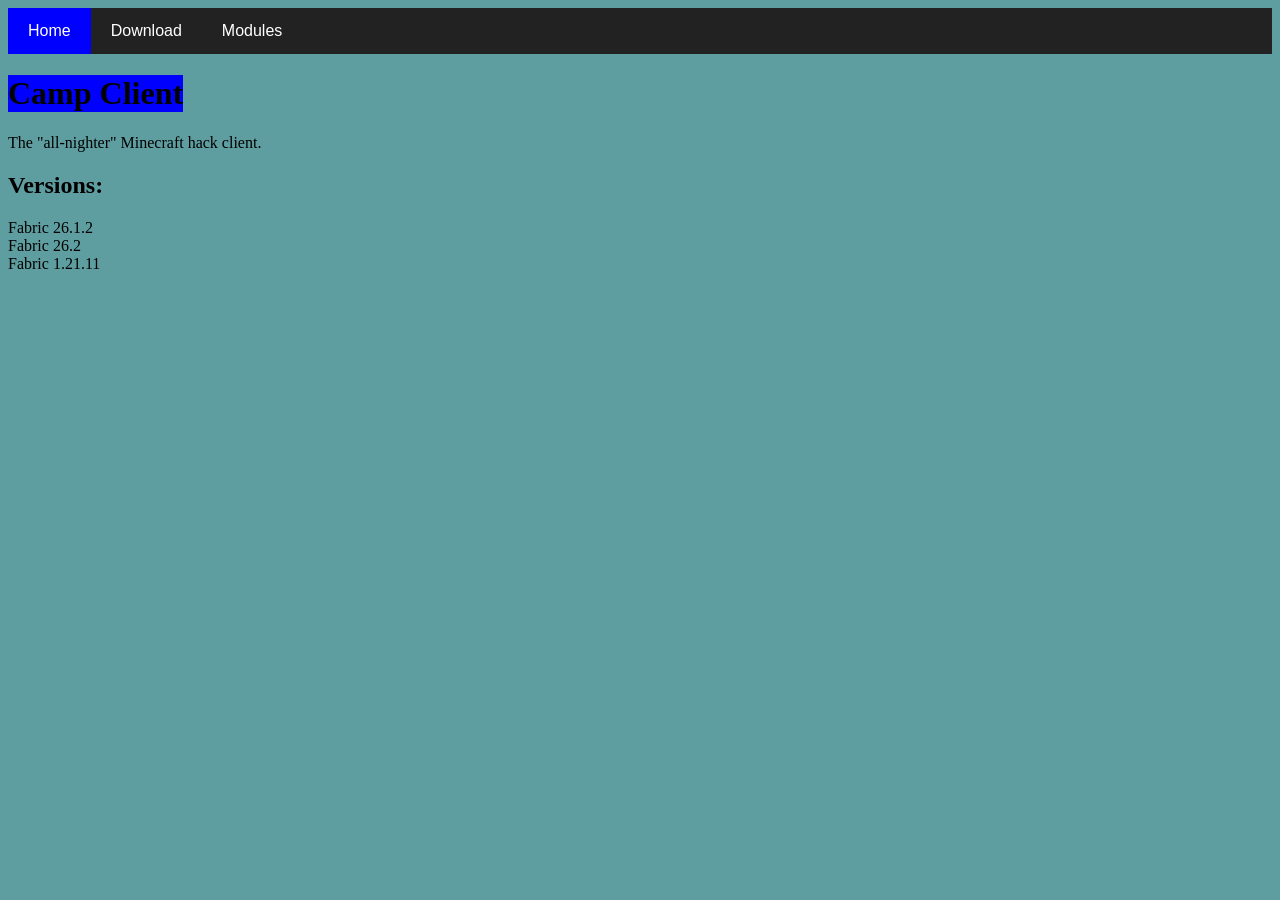
<file: index.html>
<!DOCTYPE html>
<html lang="en">
    <head>
        <title>Camp Client</title>
        <meta charset="UTF-8">
        <meta name="viewport" content="width=device-width, initial-scale=1">
        <link href="./style.css" rel="stylesheet">
    </head>
    <body class="bgColor">
        <nav class="navbar">
            <a href="./index.html" class="active">Home</a>
            <a href="./download.html">Download</a>
            <a href="./modules.html">Modules</a>
        </nav>
        <div class="banner">
            <h1>Camp Client</h1>
        </div>
        <p1>The "all-nighter" Minecraft hack client.</p1>


        <h2><strong>Versions:</strong></h2>
        <p2>Fabric 26.1.2</p2>
        <div>
            <p3>Fabric 26.2</p3>
        </div>
        <p4>Fabric 1.21.11</p4>
    </body>
</html>
</file>
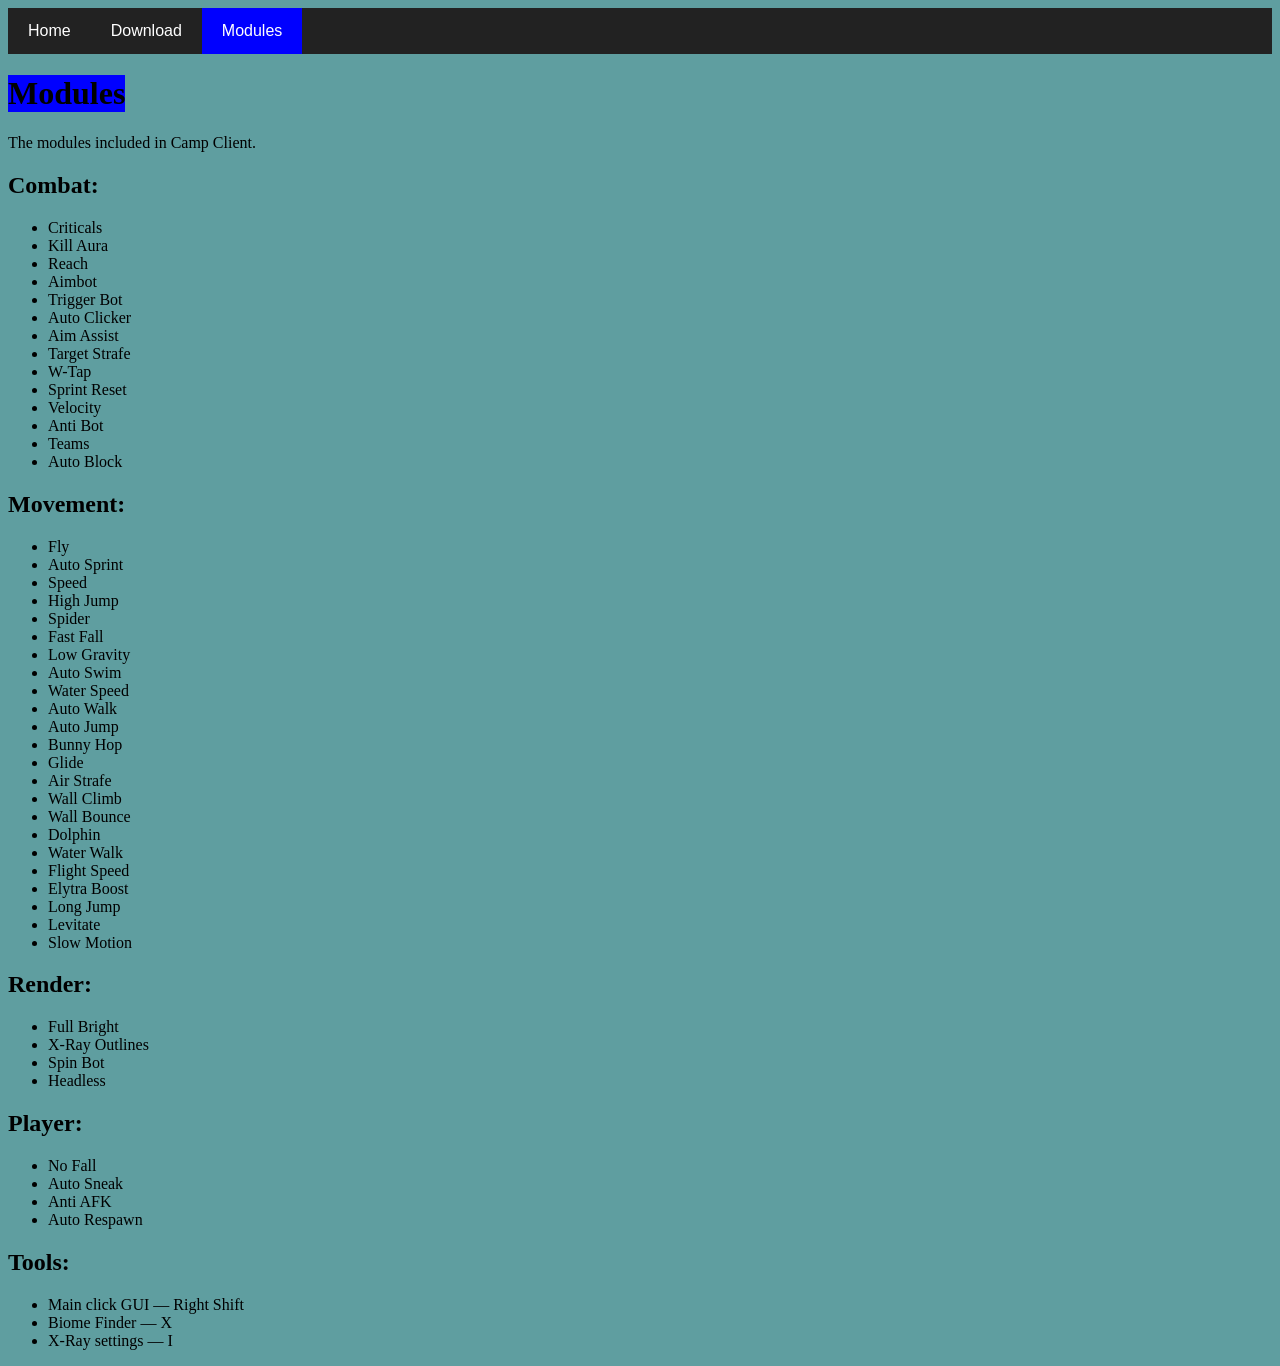
<file: modules.html>
<!DOCTYPE html>
<html lang="en">
    <head>
        <title>Camp Client - Modules</title>
        <meta charset="UTF-8">
        <meta name="viewport" content="width=device-width, initial-scale=1">
        <link href="./style.css" rel="stylesheet">
    </head>
    <body class="bgColor">
        <nav class="navbar">
            <a href="./index.html">Home</a>
            <a href="./download.html">Download</a>
            <a href="./modules.html" class="active">Modules</a>
        </nav>
        <div class="banner">
            <h1>Modules</h1>
        </div>
        <p1>The modules included in Camp Client.</p1>

        <h2><strong>Combat:</strong></h2>
        <ul>
            <li>Criticals</li>
            <li>Kill Aura</li>
            <li>Reach</li>
            <li>Aimbot</li>
            <li>Trigger Bot</li>
            <li>Auto Clicker</li>
            <li>Aim Assist</li>
            <li>Target Strafe</li>
            <li>W-Tap</li>
            <li>Sprint Reset</li>
            <li>Velocity</li>
            <li>Anti Bot</li>
            <li>Teams</li>
            <li>Auto Block</li>
        </ul>

        <h2><strong>Movement:</strong></h2>
        <ul>
            <li>Fly</li>
            <li>Auto Sprint</li>
            <li>Speed</li>
            <li>High Jump</li>
            <li>Spider</li>
            <li>Fast Fall</li>
            <li>Low Gravity</li>
            <li>Auto Swim</li>
            <li>Water Speed</li>
            <li>Auto Walk</li>
            <li>Auto Jump</li>
            <li>Bunny Hop</li>
            <li>Glide</li>
            <li>Air Strafe</li>
            <li>Wall Climb</li>
            <li>Wall Bounce</li>
            <li>Dolphin</li>
            <li>Water Walk</li>
            <li>Flight Speed</li>
            <li>Elytra Boost</li>
            <li>Long Jump</li>
            <li>Levitate</li>
            <li>Slow Motion</li>
        </ul>

        <h2><strong>Render:</strong></h2>
        <ul>
            <li>Full Bright</li>
            <li>X-Ray Outlines</li>
            <li>Spin Bot</li>
            <li>Headless</li>
        </ul>

        <h2><strong>Player:</strong></h2>
        <ul>
            <li>No Fall</li>
            <li>Auto Sneak</li>
            <li>Anti AFK</li>
            <li>Auto Respawn</li>
        </ul>

        <h2><strong>Tools:</strong></h2>
        <ul>
            <li>Main click GUI &mdash; Right Shift</li>
            <li>Biome Finder &mdash; X</li>
            <li>X-Ray settings &mdash; I</li>
        </ul>
    </body>
</html>
</file>
<file: style.css>
.banner{
    width : fit-content;
    background-color: blue;
}
.bgColor{
    background-color: cadetblue;
}
.navbar{
    display: flex;
    background-color: #222;
}
.navbar a{
    color: white;
    text-decoration: none;
    padding: 14px 20px;
    font-family: sans-serif;
}
.navbar a:hover{
    background-color: #444;
}
.navbar a.active{
    background-color: blue;
}
</file>
